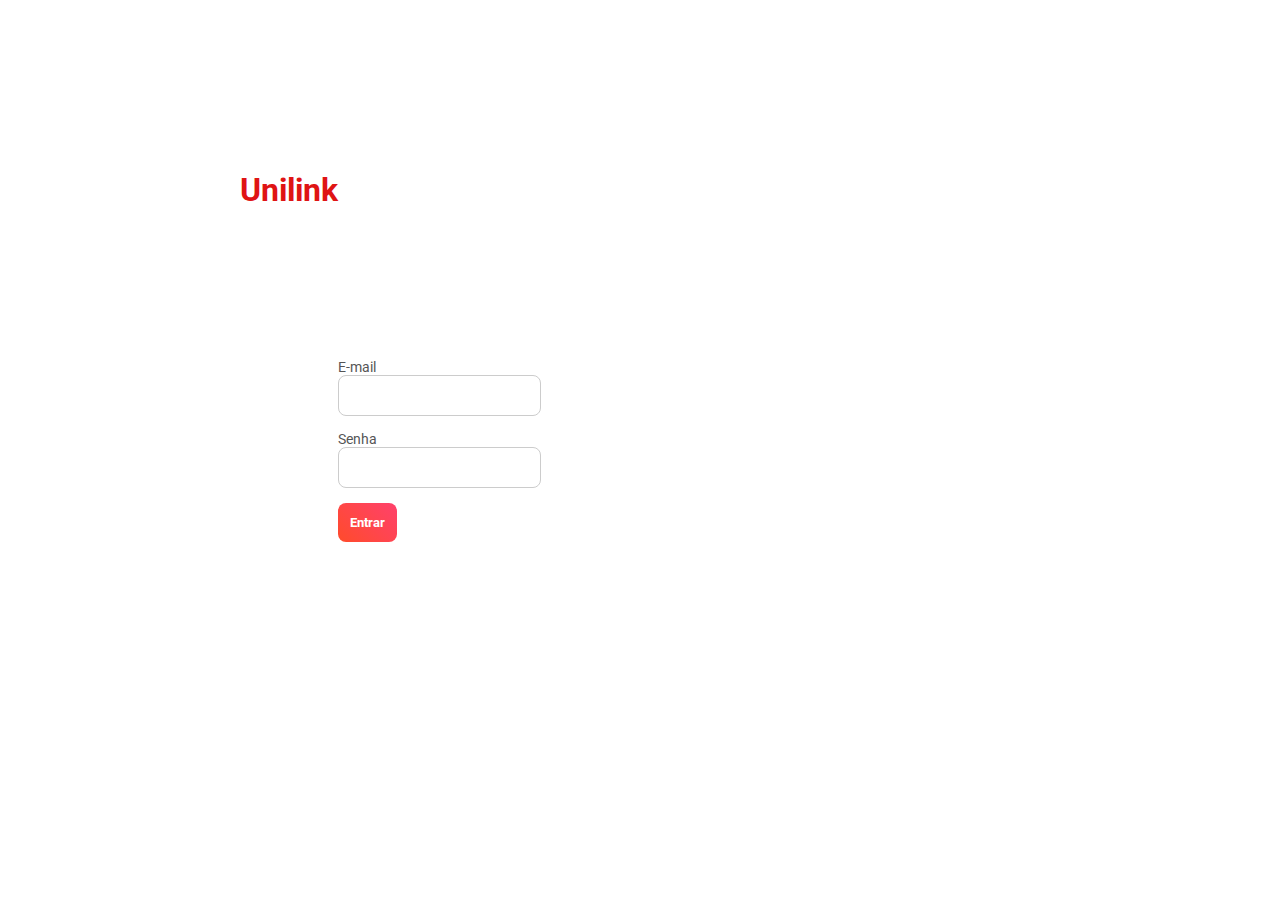
<file: frontend/index.html>
<!DOCTYPE html>
<html lang="en">
<head>
    <meta charset="UTF-8">
    <meta http-equiv="X-UA-Compatible" content="IE=edge">
    <meta name="viewport" content="width=device-width, initial-scale=1.0">

     <!-- Fonte Roboto -->
  <link href="https://fonts.googleapis.com/css2?family=Roboto&display=swap" rel="stylesheet">
    <link rel="stylesheet" href="/frontend/index.css">
    <title>Login</title>
</head>
<body>
    <h1> Unilink </h1>
    <form action="" method="POST">
        <p>
            <label>E-mail</label>
            <input type="text" name="email">
        </p>
        <p>
            <label>Senha</label>
            <input type="password" name="senha">
        </p>
        <p>
            <button type="submit">Entrar</button>
        </p>
    </form>
</body>
</html>
</file>
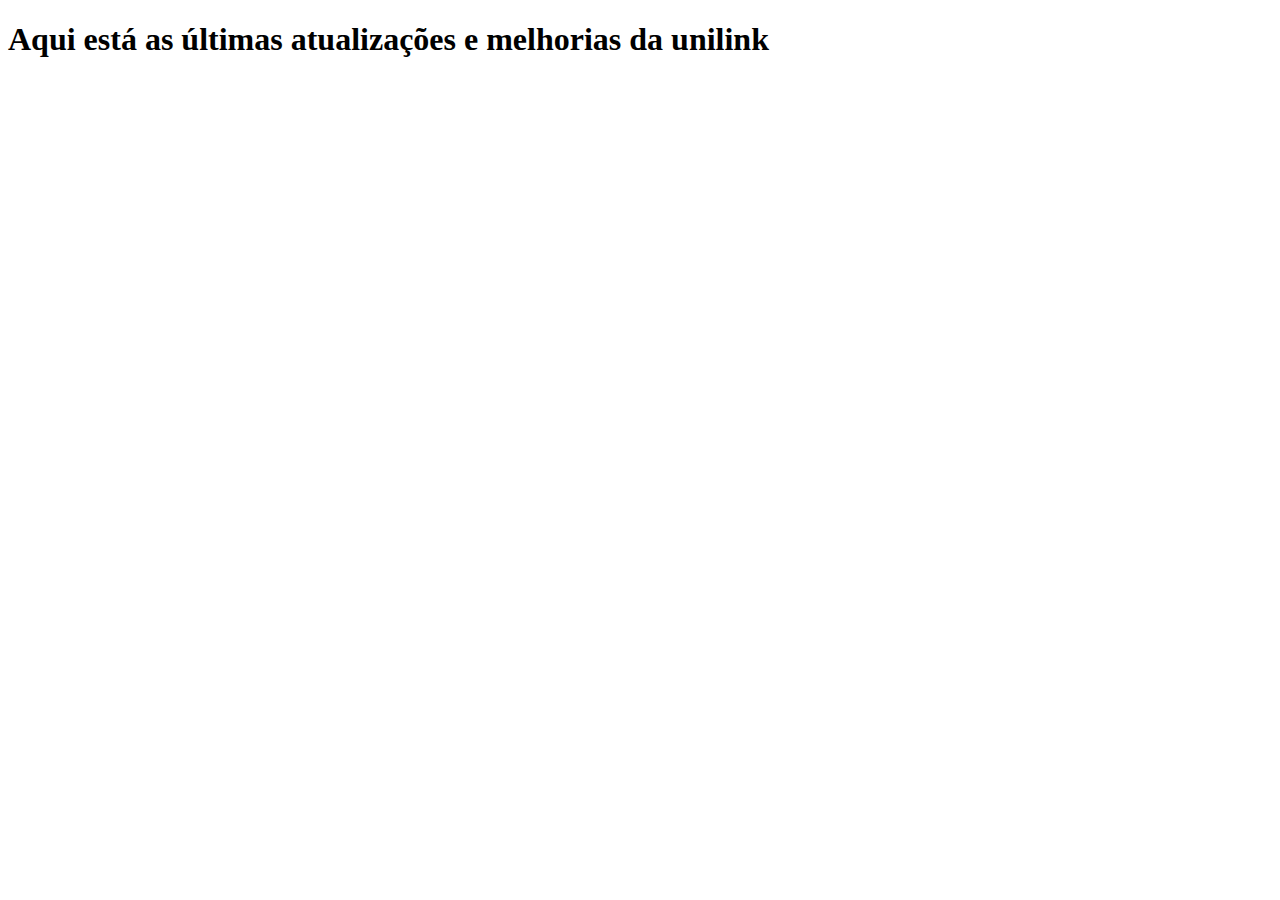
<file: frontend/atualizacoes.html>
<!DOCTYPE html>
<html lang="pt-br">
<head>
    <meta charset="UTF-8">
    <meta name="viewport" content="width=device-width, initial-scale=1.0">
    <title> Perfil </title>
</head>
<body>
    
    <h1> Aqui está as últimas atualizações e melhorias da unilink </h1>


</body>
</html>
</file>
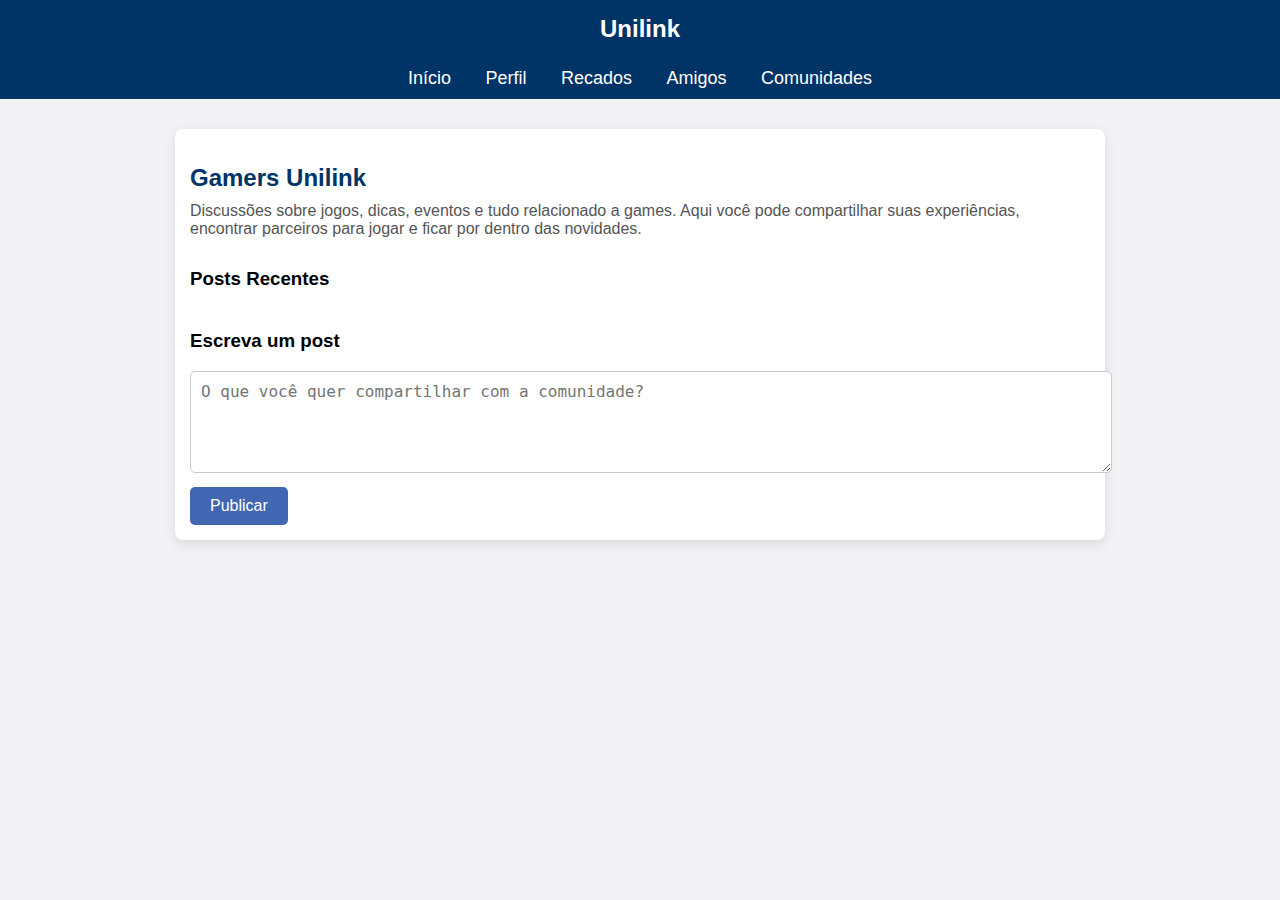
<file: frontend/gamers-unilink.html>
<!DOCTYPE html>
<html lang="pt-BR">
<head>
    <meta charset="UTF-8" />
    <title>Unilink - Comunidade Gamers Unilink</title>
    <style>
        body {
            font-family: Arial, sans-serif;
            background-color: #f0f2f5;
            margin: 0;
            padding: 0;
        }
        header {
            background-color: #003366;
            color: white;
            padding: 15px;
            text-align: center;
            font-size: 24px;
            font-weight: bold;
        }
        nav {
            background-color: #003366;
            padding: 10px;
            text-align: center;
        }
        nav a {
            color: white;
            margin: 0 15px;
            text-decoration: none;
            font-size: 18px;
        }
        nav a:hover {
            text-decoration: underline;
        }
        #container {
            max-width: 900px;
            margin: 30px auto;
            padding: 15px;
            background: white;
            border-radius: 8px;
            box-shadow: 0 4px 12px rgba(0,0,0,0.1);
        }
        h2 {
            color: #003366;
            margin-bottom: 10px;
        }
        .community-desc {
            font-size: 16px;
            color: #555;
            margin-bottom: 20px;
        }
        #posts-section {
            margin-top: 30px;
        }
        .post {
            background-color: #f9f9f9;
            padding: 15px;
            margin-bottom: 20px;
            border-radius: 8px;
            box-shadow: 0 2px 6px rgba(0,0,0,0.1);
        }
        .post-header {
            font-size: 14px;
            color: #555;
            margin-bottom: 8px;
            display: flex;
            justify-content: space-between;
            align-items: center;
        }
        .post-text {
            font-size: 16px;
            margin-bottom: 10px;
        }
        .like-btn {
            background-color: #4267B2;
            color: white;
            border: none;
            padding: 6px 12px;
            border-radius: 5px;
            cursor: pointer;
            font-size: 14px;
            transition: background-color 0.3s;
        }
        .like-btn.liked {
            background-color: #365899;
        }
        #new-post {
            margin-top: 40px;
        }
        #new-post textarea {
            width: 100%;
            height: 80px;
            padding: 10px;
            border-radius: 5px;
            border: 1px solid #ccc;
            resize: vertical;
            font-size: 16px;
            margin-bottom: 10px;
        }
        #new-post button {
            background-color: #4267B2;
            color: white;
            border: none;
            padding: 10px 20px;
            border-radius: 5px;
            cursor: pointer;
            font-size: 16px;
        }
        #new-post button:hover {
            background-color: #365899;
        }
    </style>
</head>
<body>
    <header>Unilink</header>
    <nav>
        <a href="index.html">Início</a>
        <a href="perfil.html">Perfil</a>
        <a href="recados.html">Recados</a>
        <a href="amigos.html">Amigos</a>
        <a href="comunidades.html">Comunidades</a>
    </nav>

    <div id="container">
        <h2>Gamers Unilink</h2>
        <div class="community-desc">
            Discussões sobre jogos, dicas, eventos e tudo relacionado a games.  
            Aqui você pode compartilhar suas experiências, encontrar parceiros para jogar e ficar por dentro das novidades.
        </div>

        <section id="posts-section">
            <h3>Posts Recentes</h3>
            <div id="posts-list">
                <!-- Posts aparecerão aqui -->
            </div>
        </section>

        <section id="new-post">
            <h3>Escreva um post</h3>
            <textarea id="post-text" placeholder="O que você quer compartilhar com a comunidade?"></textarea>
            <button onclick="addPost()">Publicar</button>
        </section>
    </div>

    <script>
        // Carregar posts do localStorage
        function loadPosts() {
            const postsList = document.getElementById("posts-list");
            const posts = JSON.parse(localStorage.getItem("gamersPosts")) || [];
            postsList.innerHTML = "";

            posts.forEach((post, index) => {
                const postDiv = document.createElement("div");
                postDiv.className = "post";

                const header = document.createElement("div");
                header.className = "post-header";
                header.textContent = post.date;

                // Botão de curtir
                const likeBtn = document.createElement("button");
                likeBtn.className = "like-btn";
                likeBtn.textContent = `Curtir (${post.likes || 0})`;
                likeBtn.onclick = () => {
                    post.likes = (post.likes || 0) + 1;
                    localStorage.setItem("gamersPosts", JSON.stringify(posts));
                    loadPosts();
                };

                header.appendChild(likeBtn);
                postDiv.appendChild(header);

                const textP = document.createElement("p");
                textP.className = "post-text";
                textP.textContent = post.text;
                postDiv.appendChild(textP);

                postsList.appendChild(postDiv);
            });
        }

        // Adicionar novo post
        function addPost() {
            const textarea = document.getElementById("post-text");
            const text = textarea.value.trim();
            if(text === "") {
                alert("Por favor, escreva algo antes de publicar.");
                return;
            }
            const posts = JSON.parse(localStorage.getItem("gamersPosts")) || [];
            const newPost = {
                text: text,
                date: new Date().toLocaleString(),
                likes: 0
            };
            posts.unshift(newPost); // adiciona no começo da lista
            localStorage.setItem("gamersPosts", JSON.stringify(posts));
            textarea.value = "";
            loadPosts();
        }

        // Inicializa ao carregar a página
        window.onload = loadPosts;
    </script>
</body>
</html>
</file>
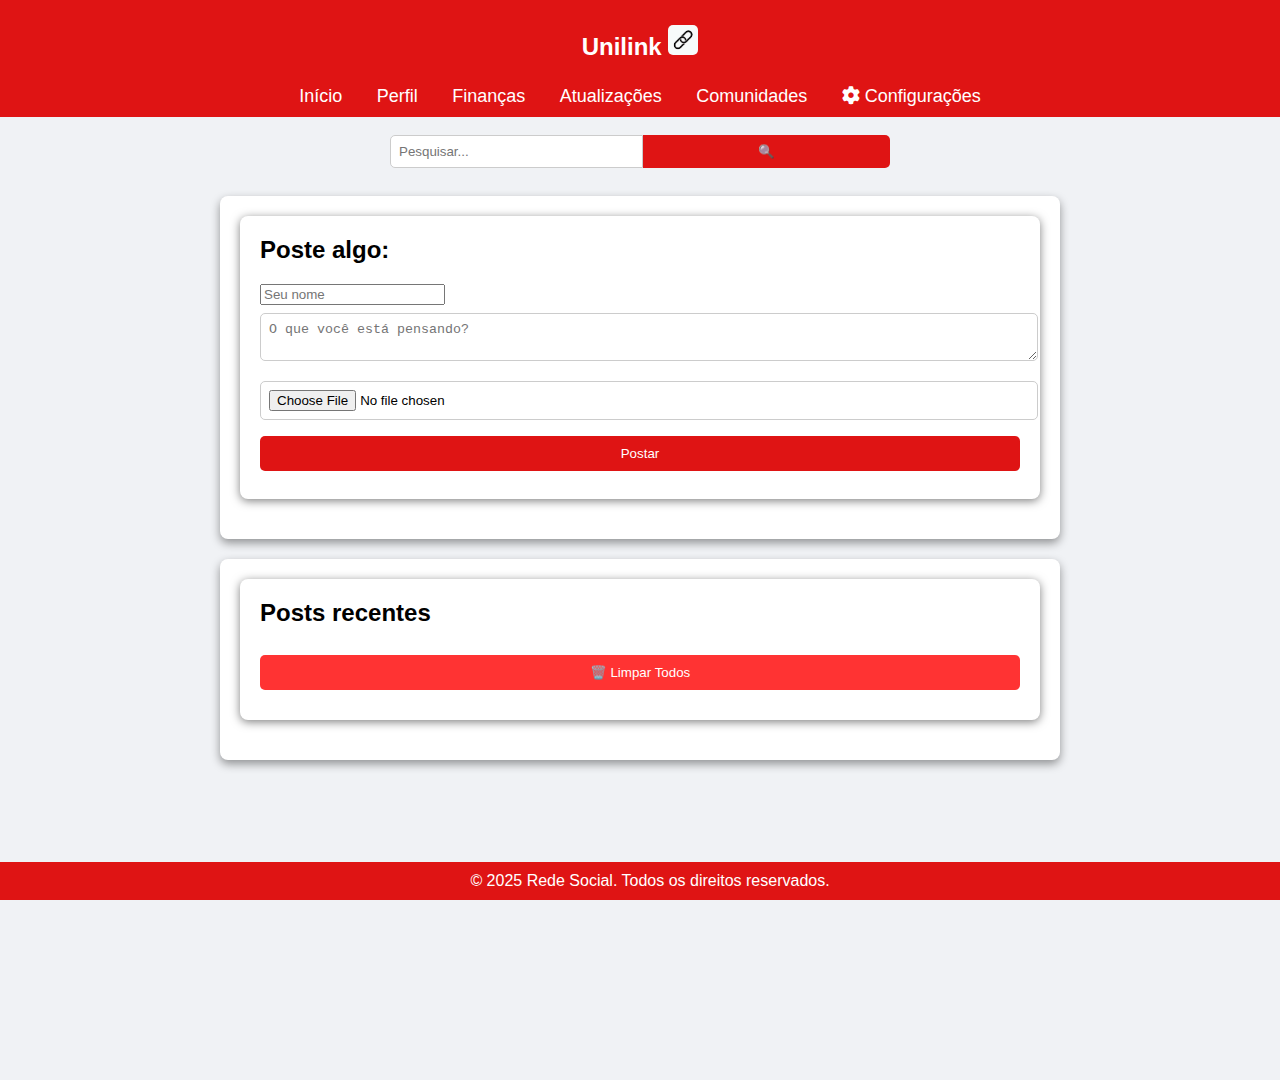
<file: frontend/home.html>
<!DOCTYPE html>
<html lang="pt-BR">
<head>
  <meta charset="UTF-8" />
  <link rel="stylesheet" href="https://cdnjs.cloudflare.com/ajax/libs/font-awesome/6.4.0/css/all.min.css">
  <title>Unilink - Rede Social</title>
  <style>
    body {
      font-family: Arial, sans-serif;
      background-color: #f0f2f5;
      margin: 0;
      padding: 0;
    }

    header {
      background-color: #df1414;
      color: white;
      padding: 15px;
      text-align: center;
      font-size: 24px;
      font-weight: bold;
    }

    nav {
      background-color: #df1414;
      padding: 10px;
      text-align: center;
    }

    nav a {
      color: white;
      margin: 0 15px;
      text-decoration: none;
      font-size: 18px;
    }

    nav a:hover {
      text-decoration: underline;
    }

    footer {
      background-color: #df1414;
      color: white;
      text-align: center;
      padding: 10px;
      position: fixed;
      width: 100%;
      bottom: 0;
    }

    #container {
      display: flex;
      flex-direction: column;
      align-items: center;
      margin: 20px;
      gap: 20px;
    }

    .container-section, .container-section2 {
      width: 100%;
      max-width: 800px;
      padding: 20px;
      background-color: white;
      border-radius: 8px;
      box-shadow: 0 4px 10px rgba(0, 0, 0, 0.4);
    }

    .container-section2 {
      margin-bottom: 300px;
    }

    .card {
      background-color: #fff;
      padding: 20px;
      margin-bottom: 20px;
      border-radius: 8px;
      box-shadow: 0 2px 10px rgba(0, 0, 0, 0.5);
    }

    textarea, input[type="file"], input[type="text"] {
      width: 100%;
      margin: 8px 0;
      padding: 8px;
      border-radius: 5px;
      border: 1px solid #ccc;
    }

    button {
      background-color: #df1414;
      color: white;
      padding: 10px;
      margin: 8px 0;
      border: none;
      border-radius: 5px;
      cursor: pointer;
      width: 100%;
    }

    button:hover {
      background-color: #365899;
    }

    .post {
      background-color: #f9f9f9;
      margin-top: 20px;
      padding: 15px;
      border-radius: 8px;
      position: relative;
    }

    .post-header {
      font-size: 14px;
      color: #555;
      margin-bottom: 5px;
    }

    .delete-btn {
      position: absolute;
      top: 5px;
      right: 5px;
      background-color: transparent;
      border: none;
      cursor: pointer;
      color: #888;
      font-size: 16px;
    }

    .delete-btn:hover {
      color: #f00;
    }

    img {
      max-width: 100%;
      border-radius: 5px;
      margin-top: 10px;
    }

    h2 {
      margin-top: 0;
    }

    .search-bar {
      display: flex;
      justify-content: center;
      margin: 10px auto;
      max-width: 500px;
    }

    .search-bar input {
      padding: 8px;
      border: 1px solid #ccc;
      border-radius: 5px 0 0 5px;
      outline: none;
      flex-grow: 1;
    }

    .search-bar button {
      padding: 8px 12px;
      background: #df1414;
      color: white;
      border: none;
      border-radius: 0 5px 5px 0;
      cursor: pointer;
    }

    .search-bar button:hover {
      background: #365899;
    }

    .redesSociais, .global {
      width: 100px;
      height: auto;
      margin-top: 40px;
    }

    /* NOVO: Adiciona destaque para cada post */
    .post {
      transition: all 0.3s ease-in-out;
    }

    .post:hover {
      background-color: #e6f0ff;
      transform: scale(1.02);
    }

    /* NOVO: Botão de limpar todos os posts */
    #clearPostsBtn {
      background-color: #ff3333;
      margin-bottom: 10px;
    }

    #clearPostsBtn:hover {
      background-color: #cc0000;
    }

  </style>
</head>
<body>
  <header>
    Unilink
    <img src="/assets/icone-logo.avif" alt="logo" width="30px" />
  </header>

  <nav>
  <a href="#">Início</a>
  <a href="#">Perfil</a>
  <a href="financas.html">Finanças</a>
  <a href="atualizacoes.html">Atualizações</a>
  <a href="/comunidades.html">Comunidades</a>
  <a href="configuracoes.html"><i class="fas fa-cog"></i> Configurações</a>
</nav>

  <div class="search-bar">
    <input type="text" id="searchInput" placeholder="Pesquisar..." />
    <button id="searchBtn">🔍</button>
  </div>

  <div id="container">
    <div id="postarContainer" class="container-section">
      <div class="card">
        <h2>Poste algo:</h2>
        <input id="userName" placeholder="Seu nome" />
        <textarea id="postText" placeholder="O que você está pensando?"></textarea>
        <input type="file" id="postImage" accept="image/*" />
        <button onclick="postar()">Postar</button>
      </div>
    </div>

    <div id="postsContainer" class="container-section2">
      <div class="card">
        <h2>Posts recentes</h2>
        <button id="clearPostsBtn" onclick="limparTodosPosts()">🗑️ Limpar Todos</button>
        <div id="feed"></div>
      </div>
    </div>
  </div>

  <footer>© 2025 Rede Social. Todos os direitos reservados.</footer>

  <script>
    function carregarPosts() {
      const feed = document.getElementById('feed');
      feed.innerHTML = '';
      const posts = JSON.parse(localStorage.getItem('posts')) || [];

      posts.forEach(post => {
        const postElement = document.createElement('div');
        postElement.className = 'post';

        const header = document.createElement('div');
        header.className = 'post-header';
        header.textContent = post.nome + ' - ' + new Date(post.data).toLocaleString();

        const text = document.createElement('p');
        text.textContent = post.texto;

        postElement.appendChild(header);
        postElement.appendChild(text);

        if (post.imagem) {
          const img = document.createElement('img');
          img.src = post.imagem;
          postElement.appendChild(img);
        }

        const deleteBtn = document.createElement('button');
        deleteBtn.className = 'delete-btn';
        deleteBtn.textContent = '❌';
        deleteBtn.onclick = () => {
          deletarPost(post.id);
        };
        postElement.appendChild(deleteBtn);

        feed.appendChild(postElement);
      });
    }

    function postar() {
      const nome = document.getElementById('userName').value.trim();
      const texto = document.getElementById('postText').value.trim();
      const imagemInput = document.getElementById('postImage');

      if (!nome || !texto) {
        alert('Por favor, preencha o nome e o texto!');
        return;
      }

      const leitor = new FileReader();
      leitor.onload = function(e) {
        const imagemBase64 = imagemInput.files[0] ? e.target.result : null;
        salvarPost(nome, texto, imagemBase64);
      };
      if (imagemInput.files[0]) {
        leitor.readAsDataURL(imagemInput.files[0]);
      } else {
        salvarPost(nome, texto, null);
      }
    }

    function salvarPost(nome, texto, imagem) {
      const posts = JSON.parse(localStorage.getItem('posts')) || [];
      const post = {
        id: Date.now(),
        nome,
        texto,
        imagem,
        data: new Date().toISOString()
      };
      posts.unshift(post);
      localStorage.setItem('posts', JSON.stringify(posts));
      carregarPosts();
      document.getElementById('userName').value = '';
      document.getElementById('postText').value = '';
      document.getElementById('postImage').value = '';
    }

    function deletarPost(id) {
      let posts = JSON.parse(localStorage.getItem('posts')) || [];
      posts = posts.filter(post => post.id !== id);
      localStorage.setItem('posts', JSON.stringify(posts));
      carregarPosts();
    }

    function limparTodosPosts() {
      if (confirm('Tem certeza de que deseja apagar todos os posts?')) {
        localStorage.removeItem('posts');
        carregarPosts();
      }
    }

    window.onload = carregarPosts;
  </script>
</body>
</html>
</file>
<file: frontend/index.css>
* {
      box-sizing: border-box;
      margin: 0;
      padding: 0;
      font-family: 'Roboto', sans-serif;
    }

    body {
      min-height: 100vh;
      display: flex;
      justify-content: center;
      align-items: center;
      padding: 20px;
      position: relative;
    }

    .overlay {
      position: absolute;
      top: 0; left: 0; right: 0; bottom: 0;
      background: rgba(0, 0, 0, 0.5);
      z-index: 0;
    }

    .container {
      position: relative;
      z-index: 1;
      background: rgba(172, 167, 167, 0.95);
      padding: 30px;
      border-radius: 15px;
      box-shadow: 0 5px 20px rgba(0, 0, 0, 0.3);
      width: 100%;
      max-width: 400px;
      transition: transform 0.3s ease;
    }

    .container:hover {
      transform: translateY(-5px);
    }

    h1 {
      margin-top: -500px;
     margin-left: -500px;
      margin-bottom: 20px;
      color: #df1414;
    }

    form {
      display: flex;
      flex-direction: column;
      gap: 15px;
    }

    label {
      font-size: 14px;
      color: #555;
      display: flex;
      flex-direction: column;
    }

    input {
      padding: 12px;
      border: 1px solid #ccc;
      border-radius: 8px;
      outline: none;
      transition: border-color 0.3s ease;
    }

    input:focus {
      border-color: #ff416c;
    }

    button {
      padding: 12px;
      border: none;
      border-radius: 8px;
      font-weight: bold;
      cursor: pointer;
      background: linear-gradient(45deg, #ff4b2b, #ff416c);
      color: #fff;
      transition: transform 0.3s ease, box-shadow 0.3s ease;
    }

    button:hover {
      transform: scale(1.05);
      box-shadow: 0 0 12px rgba(255, 65, 108, 0.7);
    }

    #mensagem {
      margin-top: 15px;
      text-align: center;
      font-weight: bold;
      min-height: 20px;
      color: #333;
      transition: opacity 0.5s ease;
    }

    @media (max-width: 480px) {
      .container {
        padding: 20px;
      }
      h2 {
        font-size: 1.4rem;
      }
    }
</file>
